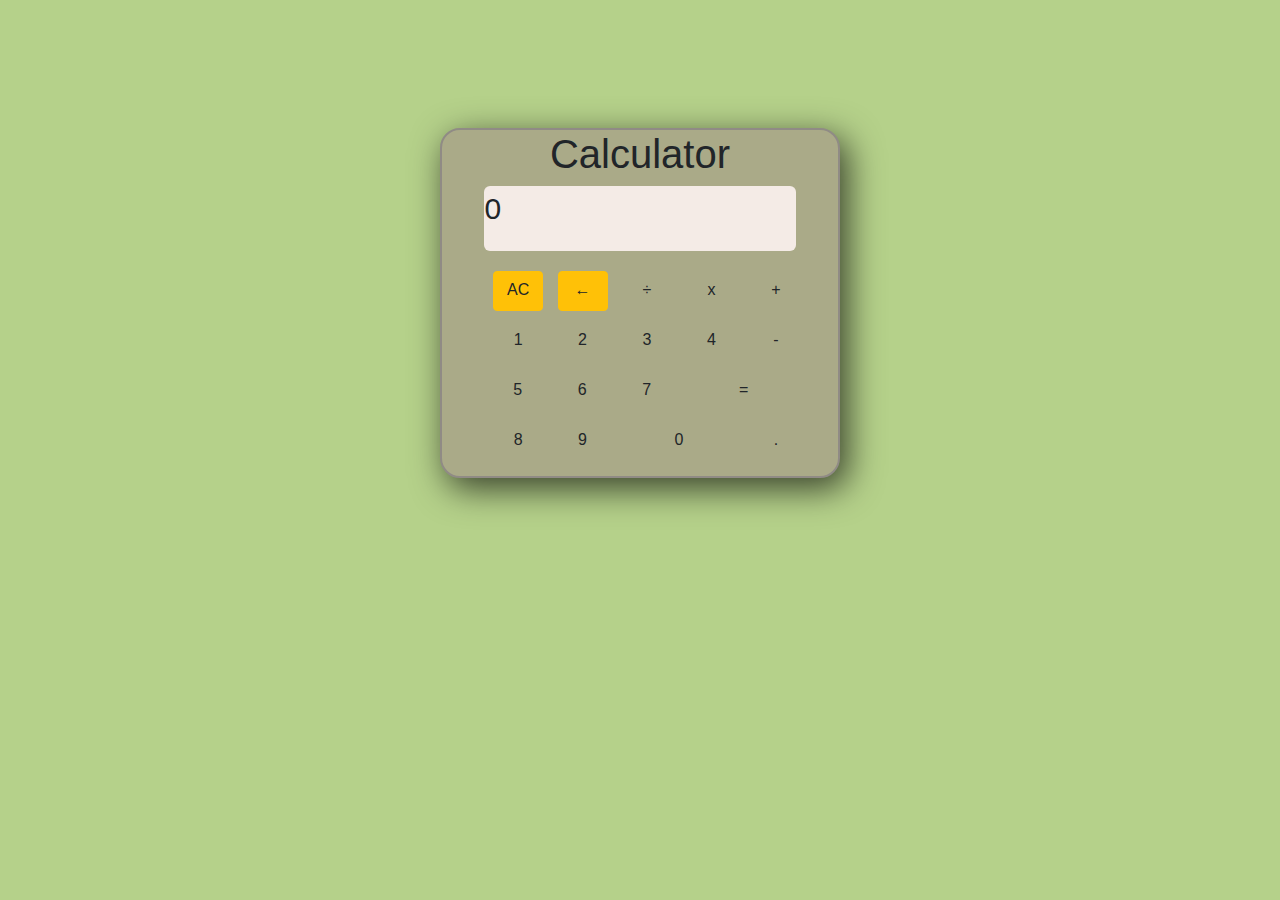
<file: calculator/index.html>
<!DOCTYPE html>
<html >
<head>
  <meta charset="UTF-8">
  <title>Calculator</title>
  
  
  <link rel='stylesheet prefetch' href='https://cdnjs.cloudflare.com/ajax/libs/twitter-bootstrap/4.0.0-beta/css/bootstrap.min.css'>

      <link rel="stylesheet" href="css/style.css">

  
</head>

<body>
  

<div class = "container" id = "calculator">
  <h1 class = "text-center">Calculator</h1>
  <div class = "outputbox">
    <span id = "steps">0</span>
    </div>
<div class = "text-center " id = "calbtn">
    <a class = "btn btn-warning" id = "clearall">AC</a>
  <a class = "btn btn-warning" id = "backspace">&#8592</a>
  <a class = "btn btn-default" id="/">&divide;</a>
  <a class = "btn btn-default" id="*">x</a>
  <a class = "btn btn-default" id="+">+</a>
  </br>
  <a class = "btn btn-default" id="1">1</a>
  <a class = "btn btn-default" id="2">2</a>
  <a class = "btn btn-default" id="3">3</a>
  <a class = "btn btn-default" id="4">4</a>
  <a class = "btn btn-default" id="-">-</a>
  </br>
  <a class = "btn btn-default" id="5">5</a>
  <a class = "btn btn-default" id="6">6</a>
  <a class = "btn btn-default" id="1">7</a>
  <a class = "btn btn-default" id="equalbtn">=</a>
</br>
  <a class = "btn btn-default" id="2">8</a>
  <a class = "btn btn-default" id="9">9</a>
  <a class = "btn btn-default invisible">N</a>
  <a class = "btn btn-default bigbtn" id="0">0</a>
  <a class = "btn btn-default" id=".">.</a> 
  </div>
  </div>
  <script src='https://cdnjs.cloudflare.com/ajax/libs/jquery/3.1.0/jquery.min.js'></script>

    <script  src="js/index.js"></script>

</body>
</html>
</file>
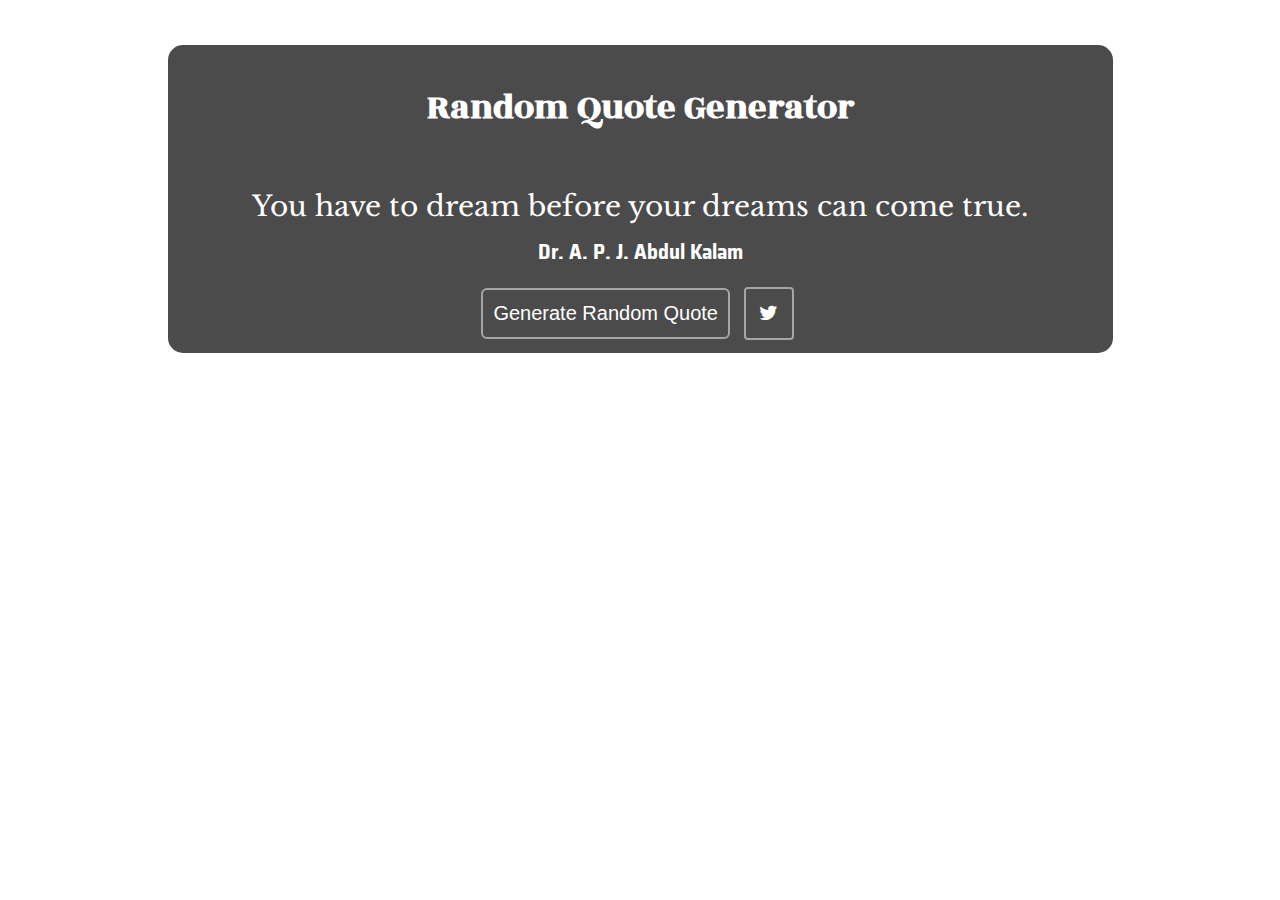
<file: Quote-Generator/index.html>
<!DOCTYPE html>
<html >
<head>
  <meta charset="UTF-8">
  <title>Quote Generator</title>
  <link rel="stylesheet" href="https://maxcdn.bootstrapcdn.com/font-awesome/4.4.0/css/font-awesome.min.css">
<link href="https://fonts.googleapis.com/css?family=Diplomata|Libre+Baskerville|Rozha+One|Saira+Semi+Condensed" rel="stylesheet">

  
  <link rel='stylesheet prefetch' href='https://cdnjs.cloudflare.com/ajax/libs/twitter-bootstrap/3.3.7/css/bootstrap.min.css'>

      <link rel="stylesheet" href="css/style.css">

  
</head>

<body>
  <div class = "container">
  <div class = "row">
    <div class = "col-xs-10 col-md-offset-1">
      <div class = "quotes">
        <h1 class = "text-center">Random Quote Generator</h1>
        <p class = "saying" id = "quote">You have to dream before your dreams can come true.</p>
        <p class = "qauthor" id = "author">Dr. A. P. J. Abdul Kalam</p>
      <ul class = "list-inline">
        <li><a href = "#" class ="btn btn-default btn-lg randomquote">Generate Random Quote</a></li>
        <li><a href="#" class = "btn btn-default tweet"><i class = "fa fa-twitter fa-fw"></i></a></li>
 
        </ul>
        </div>
      </div>
    </div>
  </div>
  <script src='https://code.jquery.com/jquery-2.2.4.min.js'></script>
<script src='https://cdnjs.cloudflare.com/ajax/libs/jquery/3.2.1/jquery.min.js'></script>

    <script  src="js/index.js"></script>

</body>
</html>
</file>
<file: calculator/css/style.css>
body{
  background-color:#b5d18a;
}
#calculator{
  height: 350px;
  width: 400px;
  margin-top: 10%;
  margin-left: auto;
  margin-right: auto;
  background-color: #aaaa88;
  border: 2px solid #908b85;
  border-radius: 20px;
  box-shadow: 7px 10px 34px 1px rgba(0, 0, 0, 0.68);
}
.outputbox{
  width: 85%;
  height: 65px;
  margin-left: auto;
  margin-right: auto;
  border: 2px #6a5750;
  border-radius: 6px;
  background-color: #f4ebe6;
}
#calbtn {
  font-size: 16px;
  color: #fff;
  display: inline-block;
  width: 380px;
  height:auto;
  margin-top:15px;
  margin-left:auto;
}
a {
  border-radius: 10px;
  border: none;
  background-color:#1c1a1a;
  margin: 5px;
  height: 40px;
  width: 50px;
}
.bigbtn{
  width:115px;
  margin-left:-60px;
}
#steps {
  margin-right: 10px;
  font-size: 30px;
}
#equalbtn{
  width:115px;
}
</file>
<file: Quote-Generator/css/style.css>
.randomquote, .tweet,.facebook {
  margin-top: 10px;
  padding: 10px;
  color: #fff;
  background-color: transparent;
  border: 2px solid gray;
  font-size: 20px;
}
.container {
  text-align: center;
}
body{
  background: url(http://www.launchphotography.com/New_York_City_skyline.jpg) no-repeat center center fixed;
  -webkit-background-size:cover;
  -moz-background-size:cover;
  -o-background-size:cover;
   background-size:cover;
}
h1{
  color: #fff;
  font-family: 'Rozha One', serif;
  font-weight:bold;
  margin-top:40px;
  margin-bottom:60px;
}
#quote {
  color: #fff;
  font-size: 200%;
  font-family: 'Libre Baskerville', serif;
}
#author{
  color: #fff;
  font-size: 150%;
  font-family: 'Saira Semi Condensed', sans-serif;
  font-weight:bold;
}
.quotes{
  background:black;
  opacity:0.7;
  padding:0.3%;
  margin-top:45px;
  border-radius:15px;
}
</file>
